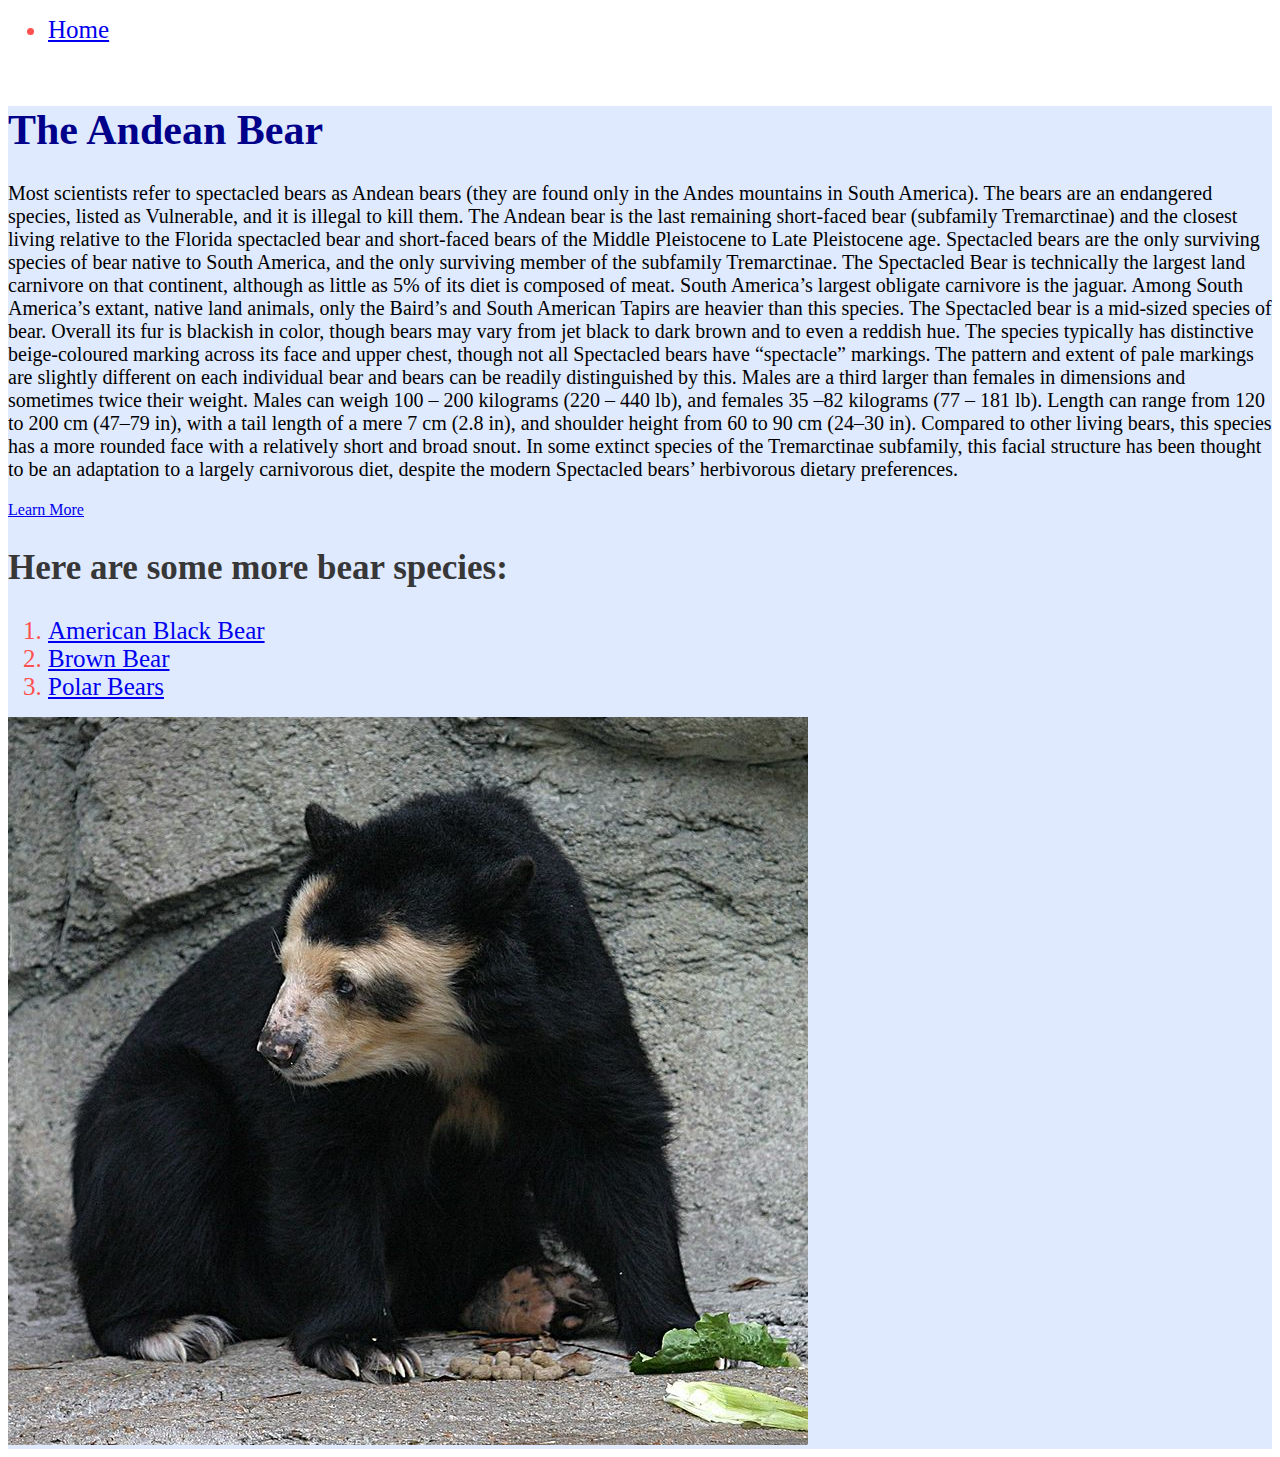
<file: Bears-Website-Project/Andean Bear/index.html>
<!DOCTYPE html>
<html lang="en">
<head>
    <meta charset="UTF-8">
    <meta http-equiv="X-UA-Compatible" content="IE=edge">
    <meta name="viewport" content="width=device-width, initial-scale=1.0">
    <title>Andean Bear</title>
    <link rel="stylesheet" href="style.css">
</head>
<body>
    
    <ul>
        <li><a href="../articles/index.html">Home</a></li>
    </ul>

    <br>

    <article>

    <h1>The Andean Bear</h1>

    <p class="information">
        Most scientists refer to spectacled bears as Andean bears (they are
        found only in the Andes mountains in South America). The bears are
         an endangered species, listed as Vulnerable, and it is illegal to
           kill them. The Andean bear is the last remaining short-faced bear
            (subfamily Tremarctinae) and the closest living relative to the 
            Florida spectacled bear and short-faced bears of the Middle
             Pleistocene to Late Pleistocene age. Spectacled bears are the
              only surviving species of bear native to South America, and the
               only surviving member of the subfamily Tremarctinae. The
                Spectacled Bear is technically the largest land carnivore on
                 that continent, although as little as 5% of its diet is
                  composed of meat. South America’s largest obligate carnivore
                   is the jaguar. Among South America’s extant, native land animals,
                    only the Baird’s and South American Tapirs are heavier than
                     this species. The Spectacled bear is a mid-sized species 
                     of bear. Overall its fur is blackish in color, though bears
                      may vary from jet black to dark brown and to even a reddish
                       hue. The species typically has distinctive beige-coloured
                        marking across its face and upper chest, though not all
                         Spectacled bears have “spectacle” markings. The pattern
                          and extent of pale markings are slightly different on
                           each individual bear and bears can be readily distinguished
                            by this. Males are a third larger than females in
                             dimensions and sometimes twice their weight. Males 
                             can weigh 100 – 200 kilograms (220 – 440 lb), and
                              females 35 –82 kilograms (77 – 181 lb). Length can 
                              range from 120 to 200 cm (47–79 in), with a tail 
                              length of a mere 7 cm (2.8 in), and shoulder height 
                              from 60 to 90 cm (24–30 in). Compared to other living 
                              bears, this species has a more rounded face with a 
                              relatively short and broad snout. In some extinct 
                              species of the Tremarctinae subfamily, this facial
                               structure has been thought to be an adaptation 
                               to a largely carnivorous diet, despite the modern 
                               Spectacled bears’ herbivorous dietary preferences.
    </p>

    <a href="https://en.wikipedia.org/wiki/Spectacled_bear" class="link3">Learn More</a>

    <h2>Here are some more bear species:</h2>

    <ol>
        <li><a href="../Black Bears/index.html">American Black Bear</a> </li>
        <li> <a href="../Brown Bears/index.html">Brown Bear</a></li>
        <li><a href="../Polar Bears/index.html">Polar Bears</a></li>
    </ol>

    <img src="Andean Bear.jpg" alt="Andean Bear">

    </article>

</body>
</html>
</file>
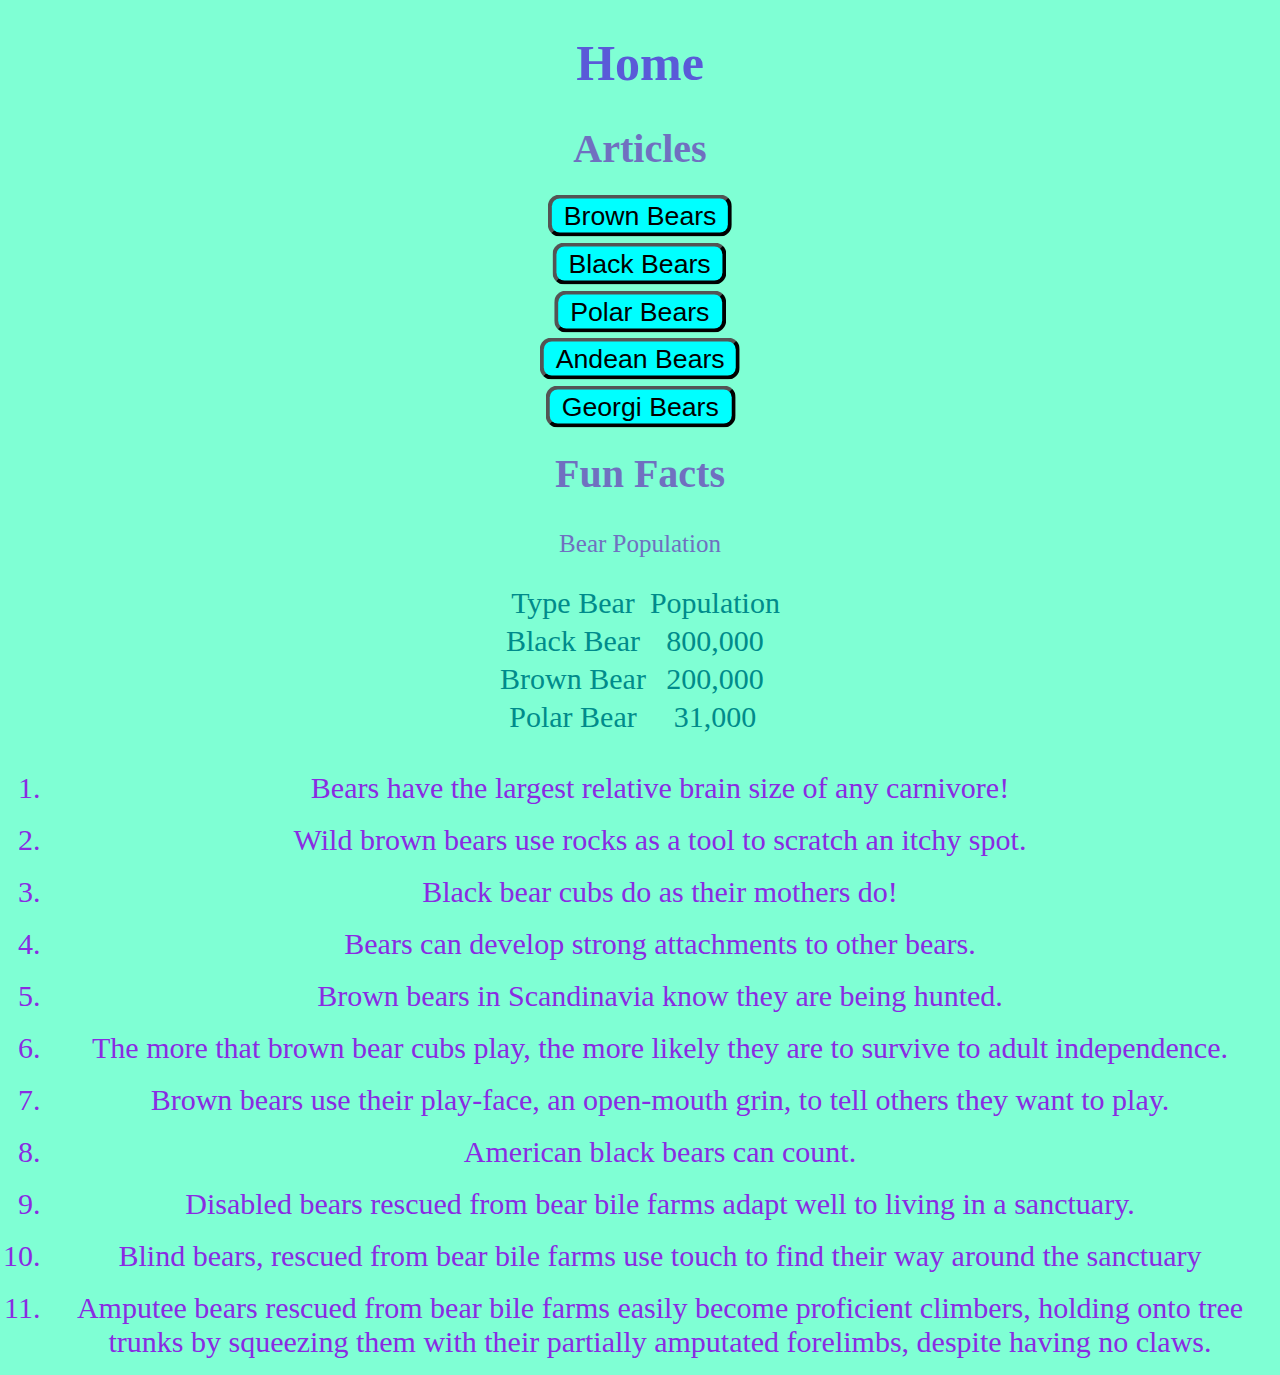
<file: Bears-Website-Project/articles/index.html>
<!DOCTYPE html>
<html lang="en">
<head>
    <meta charset="UTF-8">
    <meta http-equiv="X-UA-Compatible" content="IE=edge">
    <meta name="viewport" content="width=device-width, initial-scale=1.0">
    <title>Home</title>
    <link rel="stylesheet" href="stole.css">
</head>
<body>
    
    <h1>Home</h1>

    <h2>Articles</h2>
   
<div class="center">

    <form action="../Brown Bears/index.html">

        <button class="button" >Brown Bears</button>

    </form>

</div>

<div class="center">

    <form action="../Black Bears/index.html">

    <button class="button" >Black Bears</button>

    </form>
    
</div>


<div class="center">

    <form action="../Polar Bears/index.html">

    <button class="button" >Polar Bears</button>

    </form>
    
</div>


<div class="center">

    <form action="../Andean Bear/index.html">

    <button class="button" >Andean Bears</button>

    </form>
    
</div>

<div class="center">

    <form action="../Georgi Bear/index.html">

    <button class="button" >Georgi Bears</button>

    </form>
    
</div>


    <h2>Fun Facts</h2>

    <p>Bear Population</p>

    <div class="center">
        <table border="0.2px">
        <tr>
            <td>Type Bear</td> <td>Population</td>
        </tr>
        <tr>
            <td>Black Bear</td> <td>800,000</td>
        </tr>
        <tr>
            <td>Brown Bear</td> <td>200,000</td>
        </tr>
        <tr>
            <td>Polar Bear</td> <td>31,000</td>
        </tr>
    </table>
</div>

    <br>

    <ol>
        <li>Bears have the largest relative brain size of any carnivore!</li>
        
        <br>

        <li>Wild brown bears use rocks as a tool to scratch an itchy spot.</li>

        <br>

        <li>Black bear cubs do as their mothers do!</li>

        <br>

        <li>Bears can develop strong attachments to other bears.</li>

        <br>

        <li>Brown bears in Scandinavia know they are being hunted.</li>

        <br>

        <li>The more that brown bear cubs play, the more likely they are to survive to adult independence.</li>

        <br>

        <li>Brown bears use their play-face, an open-mouth grin, to tell others they want to play. </li>

        <br>

        <li>American black bears can count.</li>

        <br>

        <li>Disabled bears rescued from bear bile farms adapt well to living in a sanctuary.</li>

        <br>

        <li>Blind bears, rescued from bear bile farms use touch to find their way around the sanctuary</li>
        
        <br>

        <li>Amputee bears rescued from bear bile farms easily become proficient climbers,
             holding onto tree trunks by squeezing them with their partially amputated
              forelimbs, despite having no claws.
        </li>

    </ol>
    
</body>
</html>
</file>
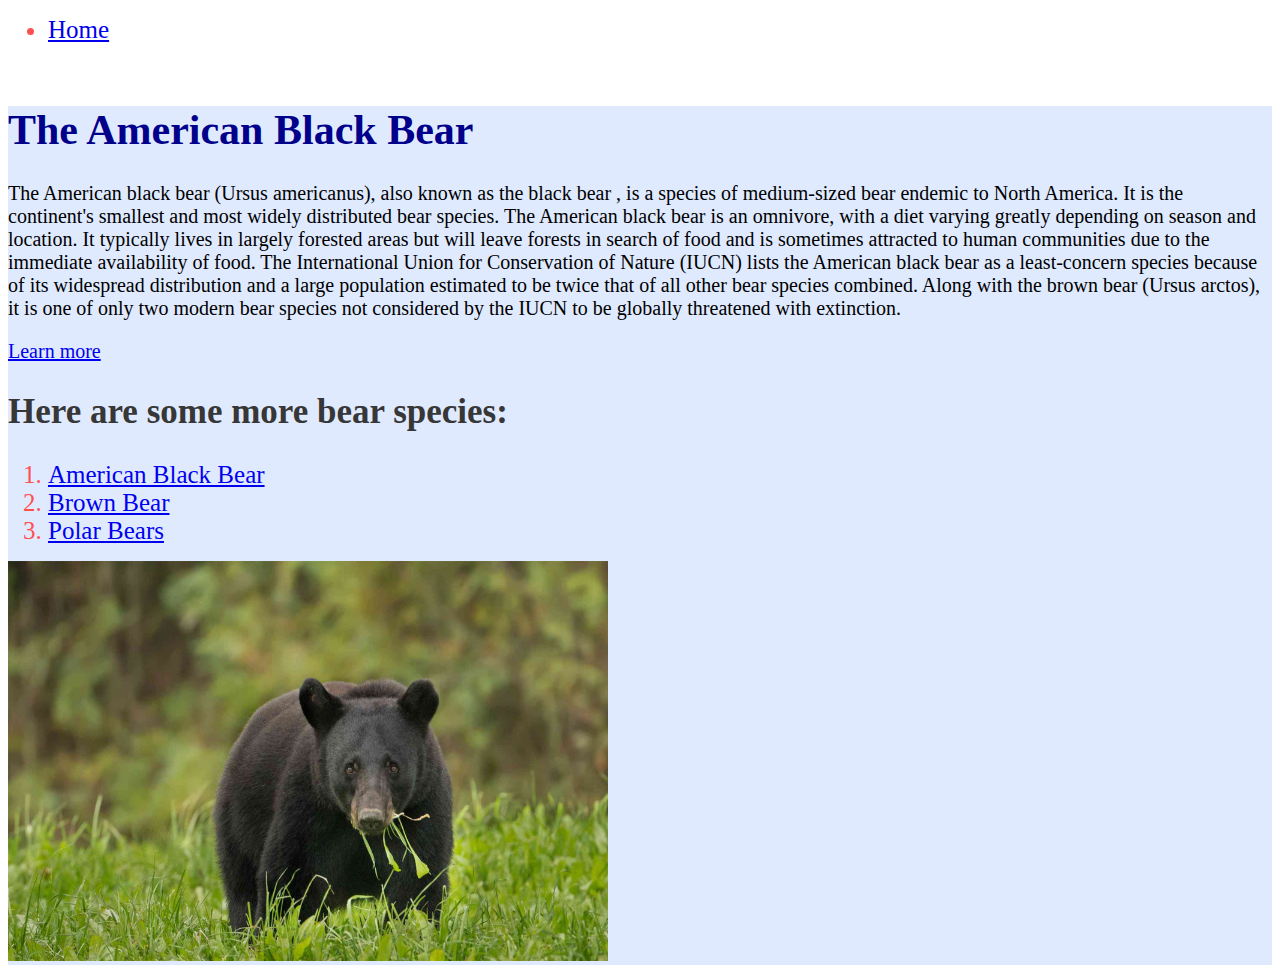
<file: Bears-Website-Project/Black Bears/index.html>
<!DOCTYPE html>
<html lang="en">
<head>
    <meta charset="UTF-8">
    <meta http-equiv="X-UA-Compatible" content="IE=edge">
    <meta name="viewport" content="width=device-width, initial-scale=1.0">
    <title>American Black Bears</title>
    <link rel="stylesheet" href="style.css">
</head>
<body>

    <ul>
        <li><a href="../articles/index.html">Home</a></li>
    </ul>
    
    <br>

      <article>

        <h1>The American Black Bear</h1>

        <p class="information">
            The American black bear (Ursus americanus), also known as the black bear
            , is a species of medium-sized bear endemic to North America. It is the
             continent's smallest and most widely distributed bear species. The
              American black bear is an omnivore, with a diet varying greatly
               depending on season and location. It typically lives in largely 
               forested areas but will leave forests in search of food and is sometimes
                attracted to human communities due to the immediate availability of food.

            The International Union for Conservation of Nature (IUCN) lists the American black
             bear as a least-concern species because of its widespread distribution and a large
              population estimated to be twice that of all other bear species combined. Along
               with the brown bear (Ursus arctos), it is one of only two modern bear species not
                considered by the IUCN to be globally threatened with extinction.
            </p>

            <a id="link2" href="https://en.wikipedia.org/wiki/American_black_bear" target="_blank">Learn more</a>

            <h2>
                Here are some more bear species:
                </h2>
              
                <ol>
                    <li><a href="../Black Bears/index.html">American Black Bear</a> </li>
                    <li> <a href="../Brown Bears/index.html">Brown Bear</a></li>
                    <li><a href="../Polar Bears/index.html">Polar Bears</a></li>
                </ol>

                
                <img src="blackBear.jpg" width="600" height="400" alt="Black Bear">


      </article>

</body>
</html>
</file>
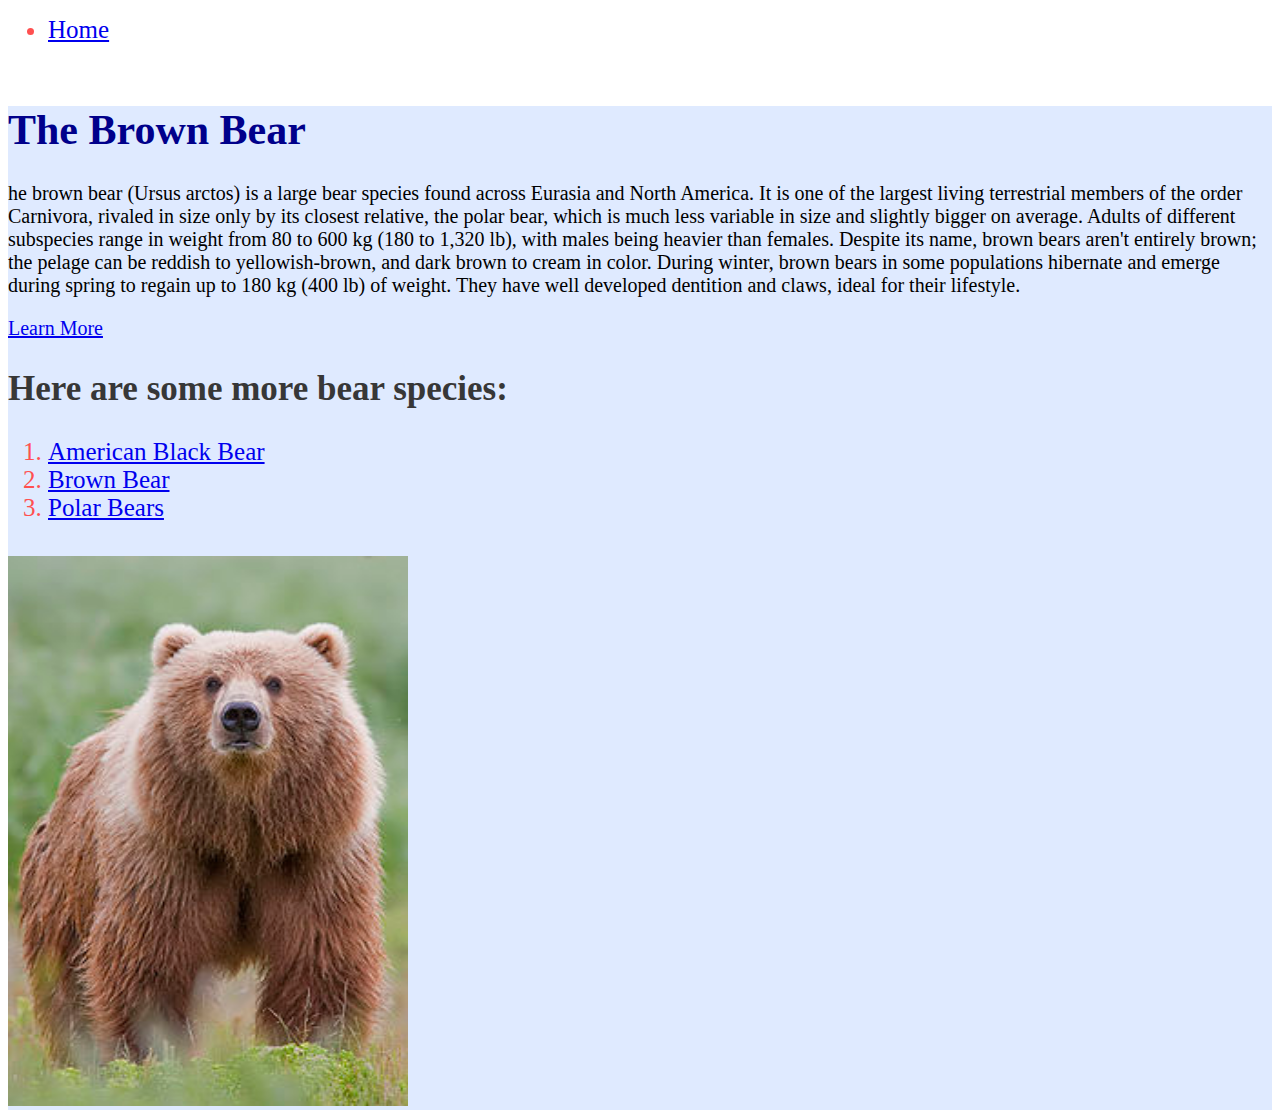
<file: Bears-Website-Project/Brown Bears/index.html>
<!DOCTYPE html>
<html lang="en">
<head>
    <meta charset="UTF-8">
    <meta http-equiv="X-UA-Compatible" content="IE=edge">
    <meta name="viewport" content="width=device-width, initial-scale=1.0">
    <title>Brown bears</title>
    <link rel="stylesheet" href="stile.css">
</head>
<body>

    <ul>
        <li><a href="../articles/index.html">Home</a></li>
    </ul>

    <br>

    <article>

      <h1>The Brown Bear</h1>

       <p class="information">he brown bear (Ursus arctos) is a large bear species found across Eurasia and North America.
         It is one of the largest living terrestrial members of the order Carnivora, rivaled in size
         only by its closest relative, the polar bear, which is much less variable in size and slightly
         bigger on average. Adults of different subspecies range in weight from 80 to 600 kg
         (180 to 1,320 lb), with males being heavier than females. Despite its name, brown bears aren't
         entirely brown; the pelage can be reddish to yellowish-brown, and dark brown to cream in color.
         During winter, brown bears in some populations hibernate and emerge during spring to regain up
         to 180 kg (400 lb) of weight. They have well developed dentition and claws, ideal for their
         lifestyle.
       </p>

    

      <a id="link1" href="https://en.wikipedia.org/wiki/Brown_bear" target="_blank">Learn More</a>

      <h2>
        Here are some more bear species:
      </h2>
      
      <ol>
        <li><a href="../Black Bears/index.html">American Black Bear</a> </li>
        <li> <a href="../Brown Bears/index.html">Brown Bear</a></li>
        <li><a href="../Polar Bears/index.html">Polar Bears</a></li>
      </ol>

      

    
    

      <br>

      <img src="Bear.jpg" width=400 height=550 alt="Brown bear">

    </article>

</body>
</html>
</file>
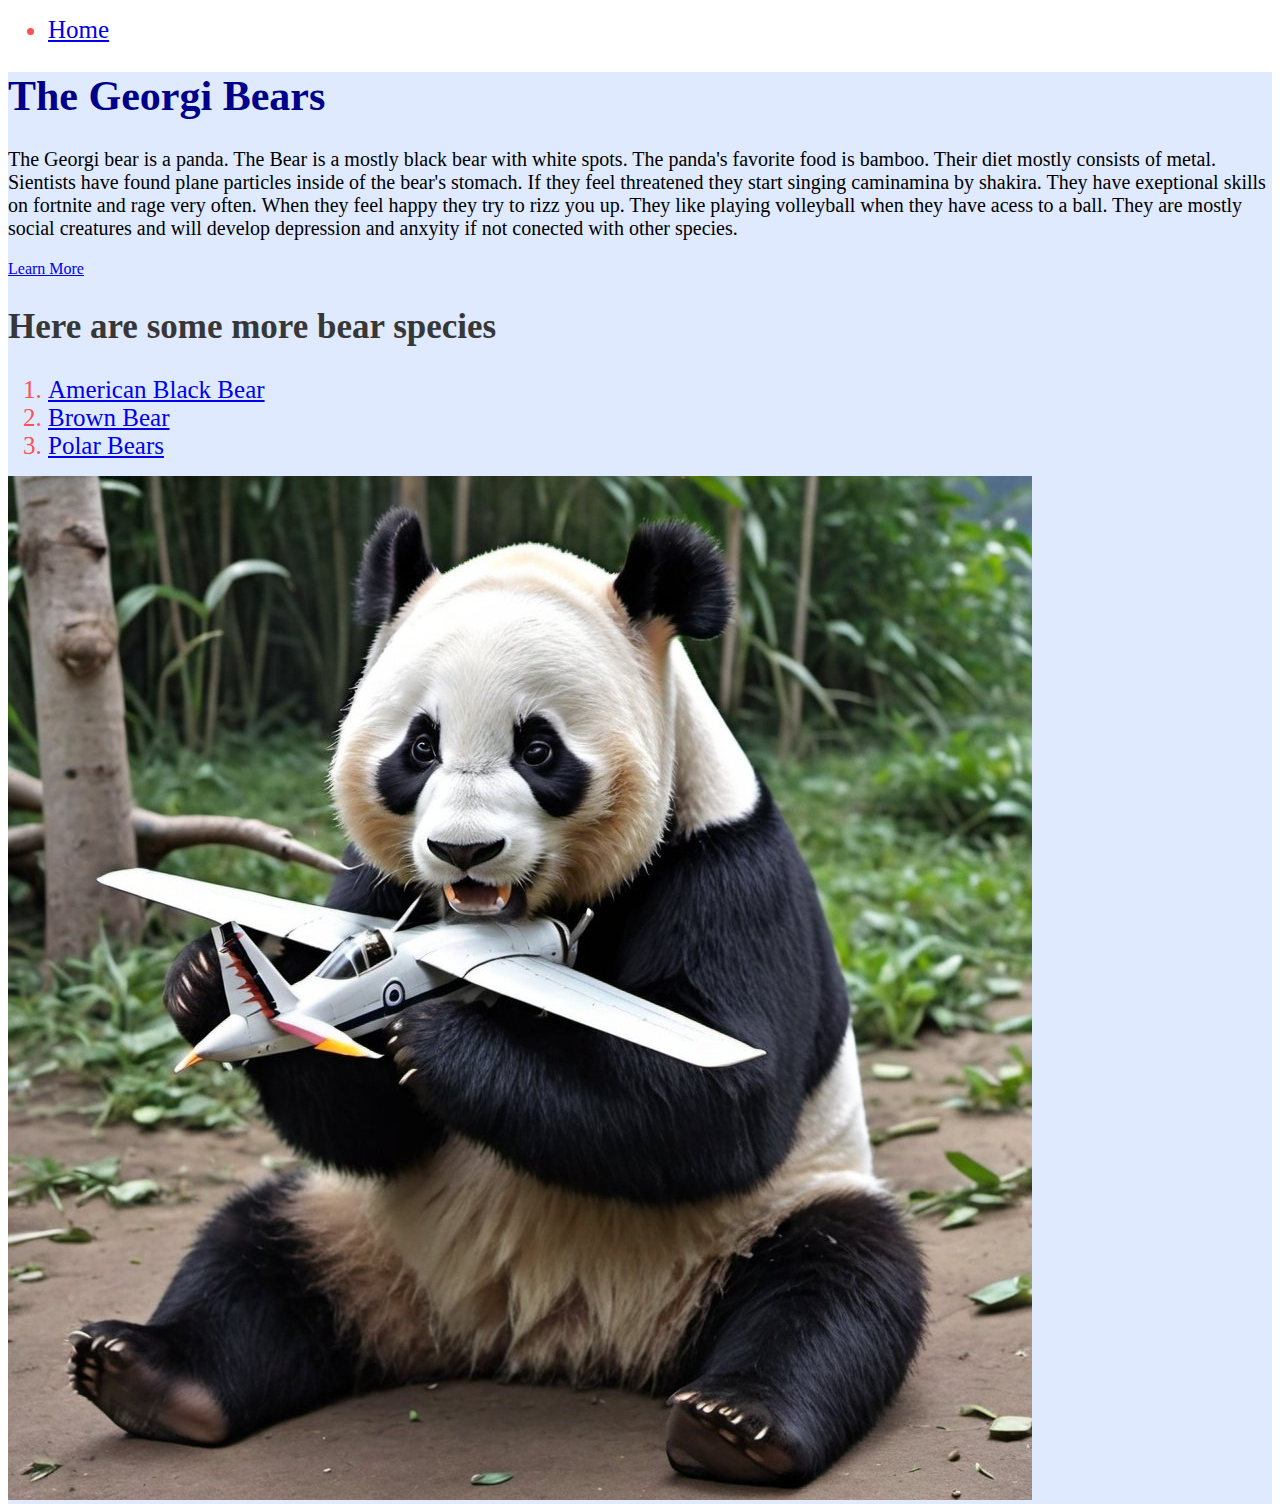
<file: Bears-Website-Project/Georgi Bear/index.html>
<!DOCTYPE html>
<html lang="en">
<head>
    <meta charset="UTF-8">
    <meta http-equiv="X-UA-Compatible" content="IE=edge">
    <meta name="viewport" content="width=device-width, initial-scale=1.0">
    <title>Georgi Bears</title>
    <link rel="stylesheet" href="style.css">
</head>
<body>

    <ul>
        <li><a href="../articles/index.html">Home</a></li>
    </ul>

    <article>

    <h1>The Georgi Bears</h1>

    <p class="information">
        The Georgi bear is a panda. The Bear is a mostly black bear with white spots.
        The panda's favorite food is bamboo. Their diet mostly consists of metal. 
        Sientists have found plane particles inside of the bear's stomach. If they 
        feel threatened they start singing caminamina by shakira. They have exeptional
        skills on fortnite and rage very often. When they feel happy they try to
        rizz you up. They like playing volleyball when they have acess to a ball.
        They are mostly social creatures and will develop depression and anxyity
        if not conected with other species.
    </p>
    
    <a href="https://en.wikipedia.org/wiki/Giant_panda" class="link4">Learn More</a>

    <br>

    <h2>Here are some more bear species</h2>

    <ol>
        <li><a href="../Black Bears/index.html">American Black Bear</a> </li>
        <li> <a href="../Brown Bears/index.html">Brown Bear</a></li>
        <li><a href="../Polar Bears/index.html">Polar Bears</a></li>
    </ol>

    <img src="openart-image_5teIWhsW_1711385086426_raw.jpg" alt="Georgi Bear eating plane">

    </article>
    
</body>
</html>
</file>
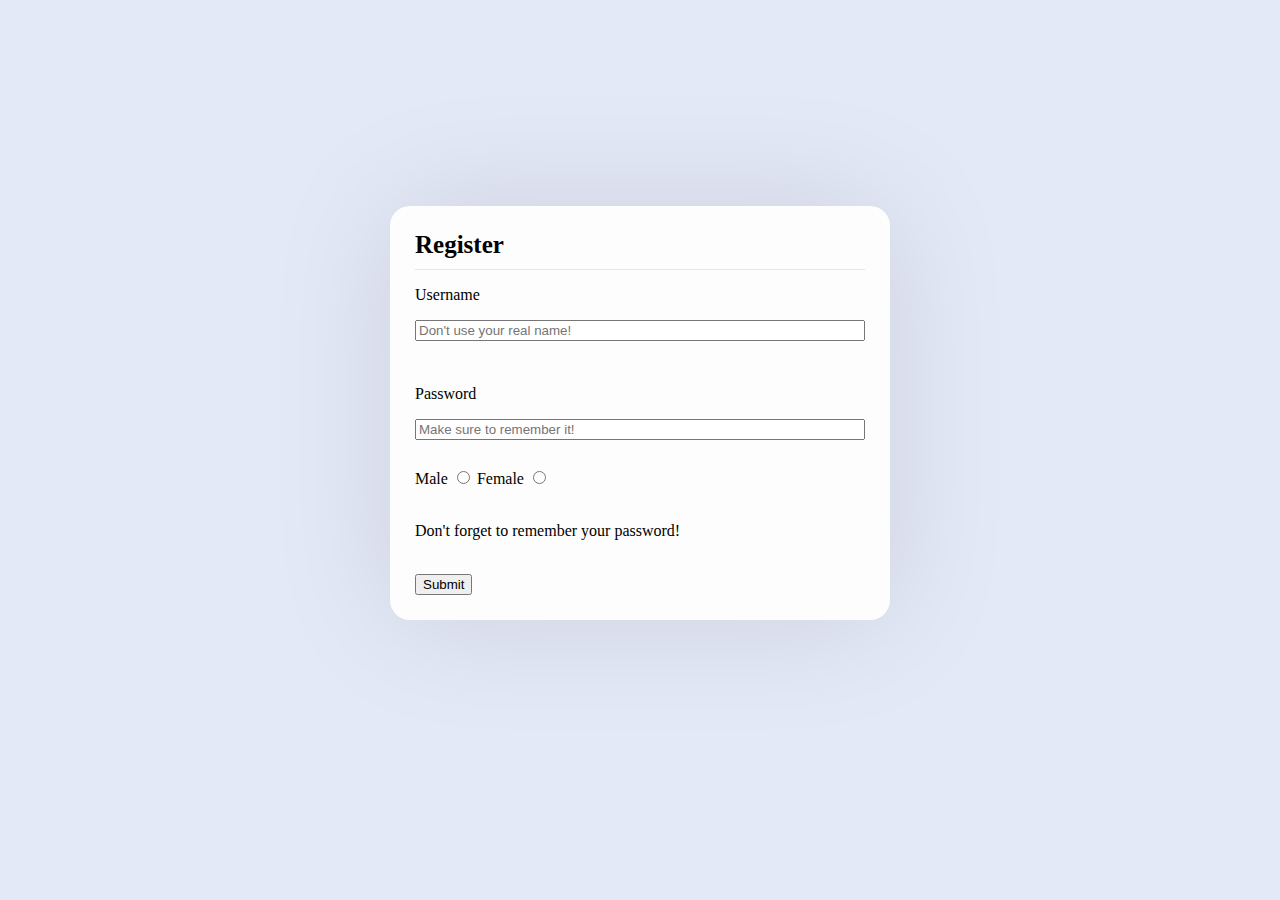
<file: Bears-Website-Project/login/index.html>
<!DOCTYPE html>
<html lang="en">
<head>
    <meta charset="UTF-8">
    <meta http-equiv="X-UA-Compatible" content="IE=edge">
    <meta name="viewport" content="width=device-width, initial-scale=1.0">
    <title>Register</title>
    <link rel="stylesheet" href="style.css">
</head>
<body>
    
<div class="container">
    <div class="box form-box">
        <header>Register</header>

        <form action="../articles/index.html" method="GET">

        <div class="center" class="up">
            <label for="Username"><p class="BigFont">Username</p></label>
            <input id="username" type="text" name="username" placeholder="Don't use your real name!">
        </div>
    
        <br>
    
        <div class="center">
            <label for="password"><p class="BigFont">Password</p></label>
            <input id="password" type="password" name="password" placeholder="Make sure to remember it!">
        </div>
    
        <br>
    
        <div>
            <label for="Gender">Male</label>
            <input id="MaleGender" type="radio" name="male" value="MALE">
        
            <label for="Gender">Female</label>
            <input id="FemaleGender" type="radio" name="female" value="Female">
        </div>
    
        <br>
    
        <p>Don't forget to remember your password!</p>
    
        <br>
    
        <button>Submit</button>
    
       </form>

    </div>
     
</div>

   
</body>
</html>
</file>
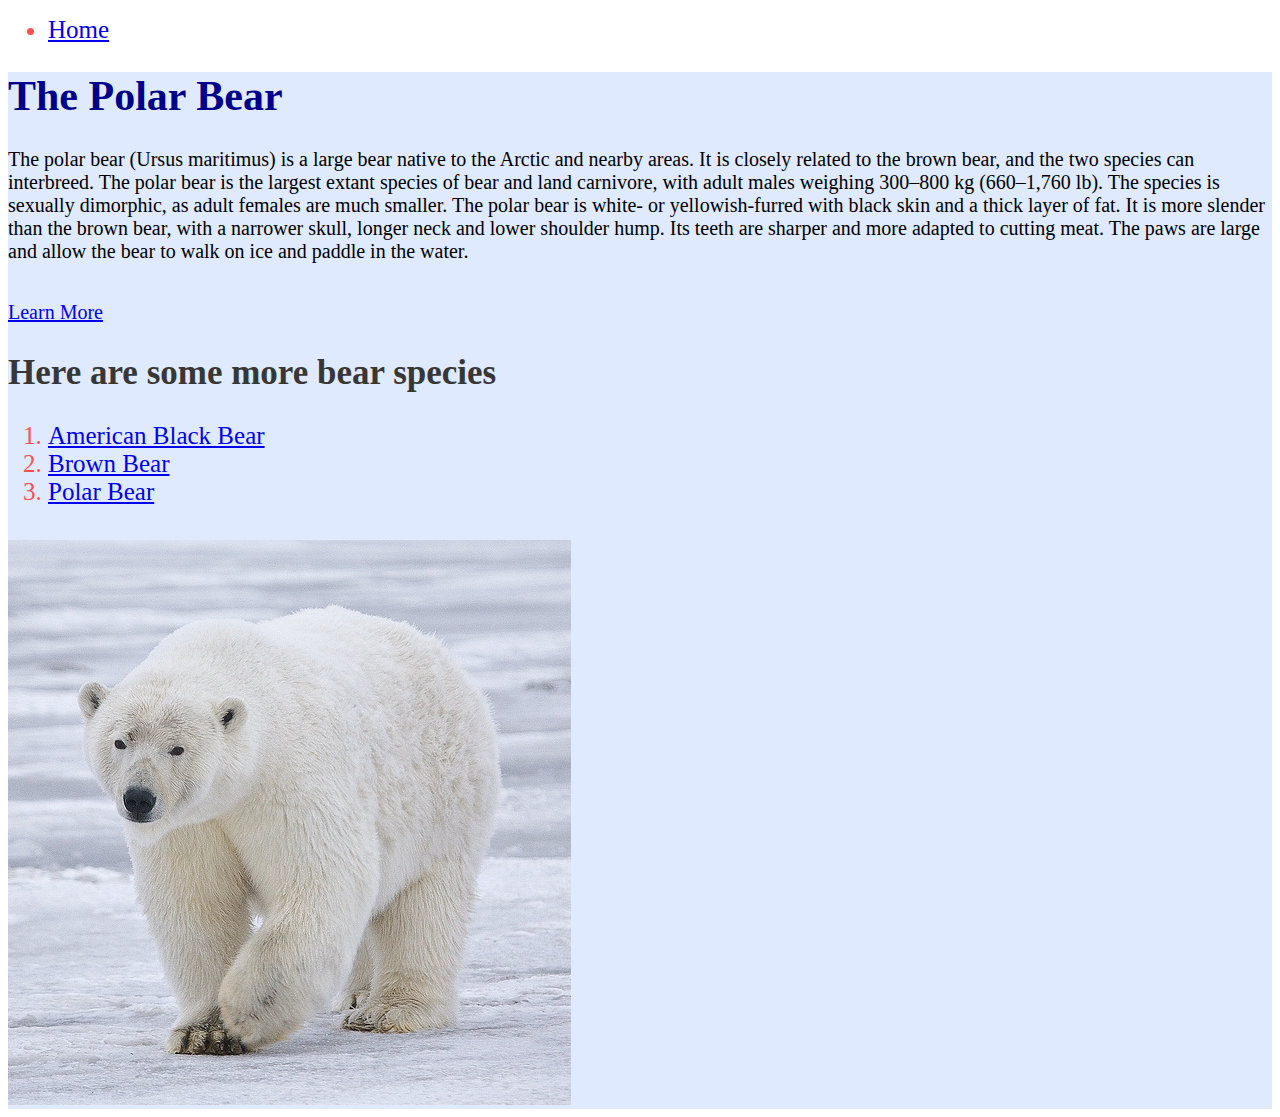
<file: Bears-Website-Project/Polar Bears/index.html>
<!DOCTYPE html>
<html lang="en">
<head>
    <meta charset="UTF-8">
    <meta http-equiv="X-UA-Compatible" content="IE=edge">
    <meta name="viewport" content="width=device-width, initial-scale=1.0">
    <title>Polar Bears</title>
    <link rel="stylesheet" href="stile.css">
</head>
<body>

    <ul>
        <li><a href="../articles/index.html">Home</a></li>
    </ul>

    <article>
        <h1>The Polar Bear</h1>

        <p class="information">
            The polar bear (Ursus maritimus) is a large bear native to the Arctic and
             nearby areas. It is closely related to the brown bear, and the two species
              can interbreed. The polar bear is the largest extant species of bear and
               land carnivore, with adult males weighing 300–800 kg (660–1,760 lb). The 
               species is sexually dimorphic, as adult females are much smaller. The 
               polar bear is white- or yellowish-furred with black skin and a thick 
               layer of fat. It is more slender than the brown bear, with a narrower 
               skull, longer neck and lower shoulder hump. Its teeth are sharper and more
                adapted to cutting meat. The paws are large and allow the bear to walk on 
                ice and paddle in the water.
            </p>

            <br>

            <a id="link3" target="_blank" href="https://en.wikipedia.org/wiki/Polar_bear">Learn More</a>

            <br>

            <h2>Here are some more bear species</h2>

            <ol>
                <li><a href="../Black Bears/index.html">American Black Bear</a> </li>
                <li> <a href="../Brown Bears/index.html">Brown Bear</a></li>
                <li><a href="../Polar Bears/index.html">Polar Bear</a></li>
            </ol>

            <br>

            <img src="Polar Bear.jpg" alt="Polar Bear">
      


    </article>

</body>
</html>
</file>
<file: Bears-Website-Project/Andean Bear/style.css>
h1 {

font-size: 42px;
color: darkblue;

}

h2 {

 font-size: 35px;
 color: rgb(55, 55, 55);

}

li {
    font-size: 25px;
    color: rgb(255, 80, 80);
}

.information {

    font-size: 20px;

}

#link3 {
    font-size: 20px;
}

article {
    background-color: rgb(223, 234, 255);
}
</file>
<file: Bears-Website-Project/articles/stole.css>
button {
    background-color: aqua;
    display: block;
    margin: auto;
    scale: 2;
    margin-top: 2em;
    border-radius: 6px;
    text-shadow: 2px;
}

li {
    color: blueviolet;
    font-size: 30px;
    text-align: center;
}

h1 {
    color: rgb(90, 90, 216);
    text-align: center;
    font-size: 50px;
}

h2 {
    color: rgb(112, 112, 192);
    text-align: center;
    font-size: 40px;
}

p {
    color: rgb(112, 112, 192);
    text-align: center;
    font-size: 25px;
}
table {
    color: darkcyan;
   margin-left: auto;
   margin-right: auto;
   text-align: center;
    font-size: 30px;
}

body {
    background-color: aquamarine;

}
</file>
<file: Bears-Website-Project/Black Bears/style.css>
h1 {

font-size: 42px;
color: darkblue;

}

h2 {

 font-size: 35px;
 color: rgb(55, 55, 55);

}

li {
    font-size: 25px;
    color: rgb(255, 80, 80);
}

.information {

    font-size: 20px;

}

#link2 {
    font-size: 20px;
}

article {
    background-color: rgb(223, 234, 255);
}
</file>
<file: Bears-Website-Project/Brown Bears/stile.css>
h1 {

font-size: 42px;
color: darkblue;

}

h2 {

 font-size: 35px;
 color: rgb(55, 55, 55);

}

li {
    font-size: 25px;
    color: rgb(255, 80, 80);
}

.information {

    font-size: 20px;

}

#link1 {
    font-size: 20px;
}

article {
    background-color: rgb(223, 234, 255);
}
</file>
<file: Bears-Website-Project/Georgi Bear/style.css>
h1 {

font-size: 42px;
color: darkblue;

}

h2 {

 font-size: 35px;
 color: rgb(55, 55, 55);

}

li {
    font-size: 25px;
    color: rgb(255, 80, 80);
}

.information {

    font-size: 20px;

}

#link4 {
    font-size: 20px;
}

article {
    background-color: rgb(223, 234, 255);
}
</file>
<file: Bears-Website-Project/login/style.css>
body {

background: #e4e9f7;

}

.container{
    display: flex;
    align-items: center;
    justify-content: center;
    min-height: 90vh;
}

.box{
    background: #fdfdfd;
    display: flex;
    flex-direction: column;
    padding: 25px 25px;
    border-radius: 20px;
    box-shadow: 0 0 128px 0 rgba(0, 0, 0, 0.1);
}

.form-box{

    width: 450px;
    margin: 0px 10px;
}

.form-box header{
    font-size: 25px;
    font-weight: 600;
    padding-bottom: 10px;
    border-bottom: 1px solid #e6e6e6;
}

.center{
    display: flex;
    margin-bottom: 10px;
    flex-direction: column;
    border-radius: 5px;
}
</file>
<file: Bears-Website-Project/Polar Bears/stile.css>
h1 {

font-size: 42px;
color: darkblue;

}

h2 {

 font-size: 35px;
 color: rgb(55, 55, 55);

}

li {
    font-size: 25px;
    color: rgb(255, 80, 80);
}

.information {

    font-size: 20px;

}

#link3 {
    font-size: 20px;
}

article {
    background-color: rgb(223, 234, 255);
}
</file>
